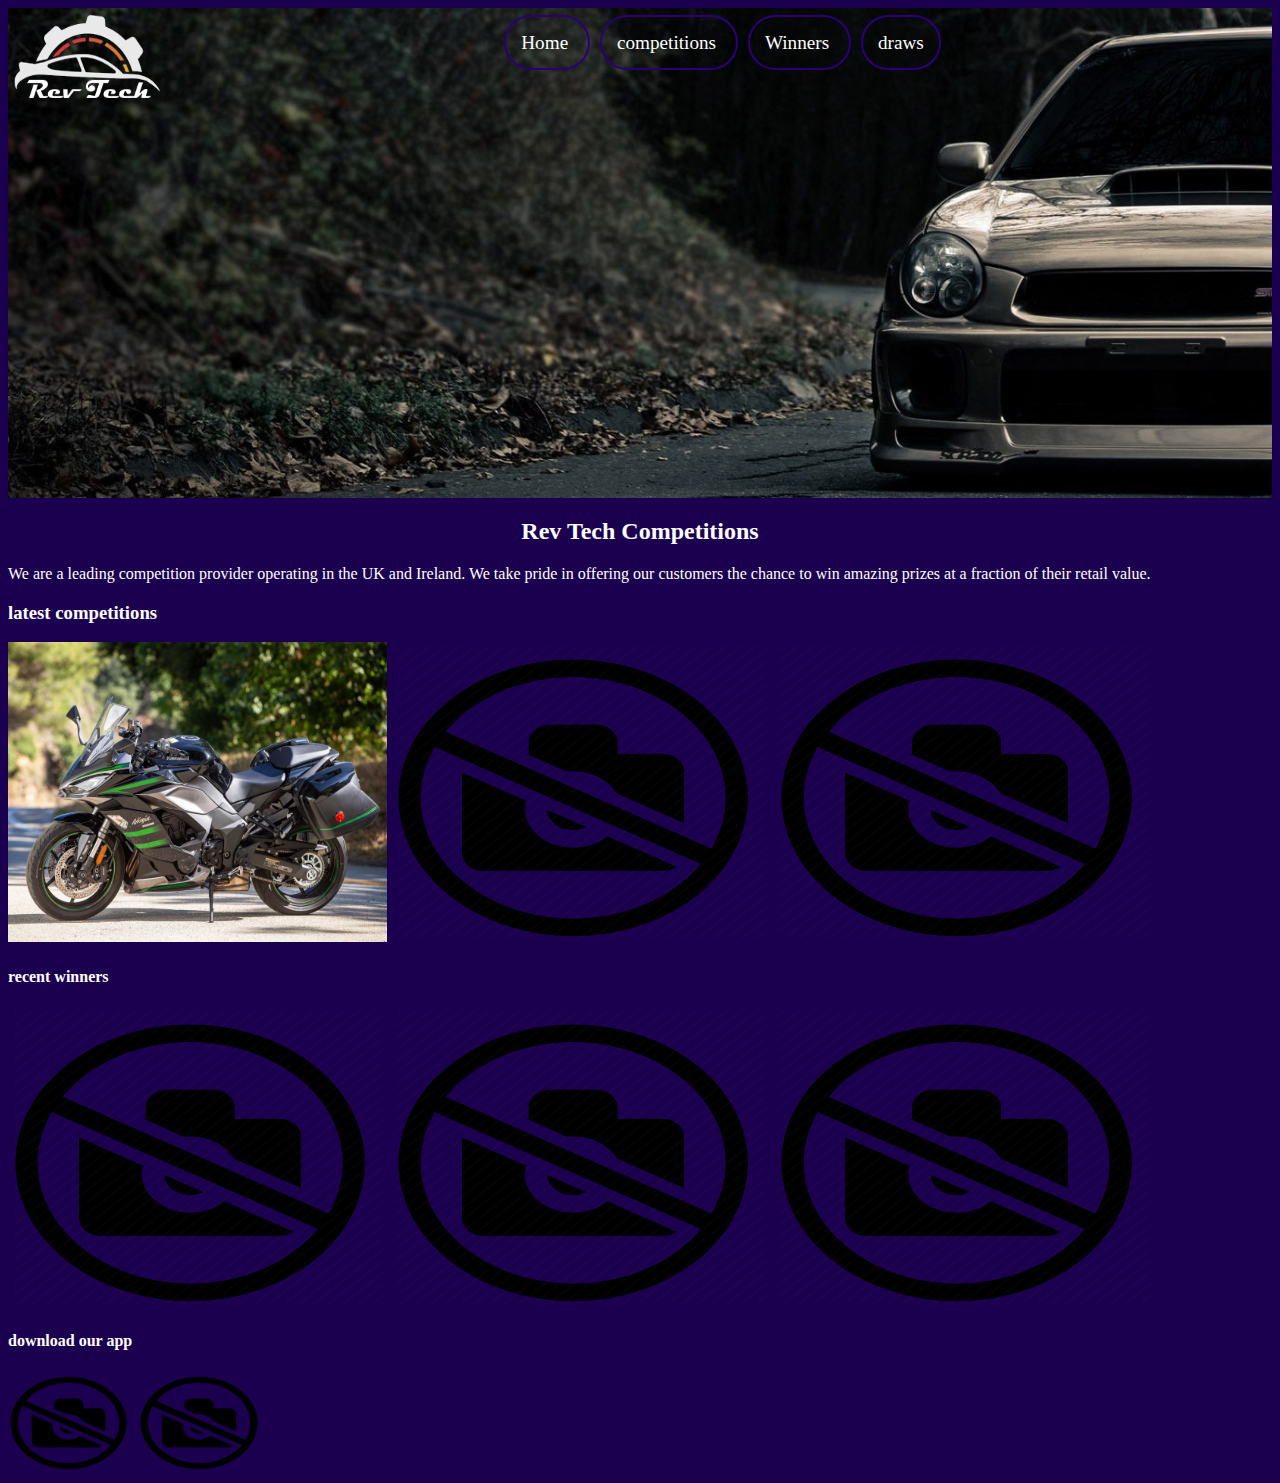
<file: index.html>
<!doctype html>
<html lang="en">
 <!-- The following lines are comments
     Auther: Casey McLoughlin
     Date created: 2/3/21
     Page description: Competition site-->
    
<head>
    <meta charset="utf-8" />
    <meta name="description" content="Competition site">
    <meta name="keywords" content="Rev Tech Competitions">
    
    <title>Rev Tech Competitions</title>
<link rel="stylesheet" type="text/css" href="styles/styles.css">
<link rel='icon' href='favicon.cc.ico' type='image/x-icon'/ >
    
<body>
    <header>
    <!-- inline styling for image in the logo -->
        <img style="float: left; margin-right: 10px; height: 100px;" src="images/logo%20idea%20web%202.png" alt="Logo" width="160px">
       
    <nav>
        <ul>
            <li id="active"><a href="home.html"> Home </a></li> <!-- unordered list -->
            <li><a href="competitions.html"> competitions </a></li>   <!-- list -->
            <li><a href="winners.html"> Winners </a></li>   <!-- list -->
            <li><a href="draws.html"> draws </a></li>   <!-- list -->
        </ul>    
        </nav>
      
    </header>
    <main>
        <article>
         <h2> Rev Tech Competitions</h2>
             <p>We are a leading competition provider operating in the UK and Ireland. We take pride in offering our customers the chance to win amazing prizes at a fraction of their retail value.</p>
        </article>
         
        <h3> latest competitions</h3>
            <img src="images/kawasaki.jfif" alt="Comp 1" width=30% height=300px/>
            <img src="images/no-image-icon-20.jpg" alt="Comp 2" width=30% height=300px/>
            <img src="images/no-image-icon-20.jpg" alt="Comp 3" width=30% height=300px/>
            <p>
        
            <article>
        <h4> recent winners</h4>
            <img src="images/no-image-icon-20.jpg" alt="peter" width=30% height=300px/>
            <img src="images/no-image-icon-20.jpg" alt="clare" width=30% height=300px/>
            <img src="images/no-image-icon-20.jpg" alt="shane" width=30% height=300px/>
                
        </article>
    
             <article>
        <h4> download our app</h4>
        <img src="images/no-image-icon-20.jpg" alt="peter" width=10% height=100px/>    
        <img src="images/no-image-icon-20.jpg" alt="peter" width=10% height=100px/> 
                 
     
    </main>
            
       
    </body>



</html>
</file>
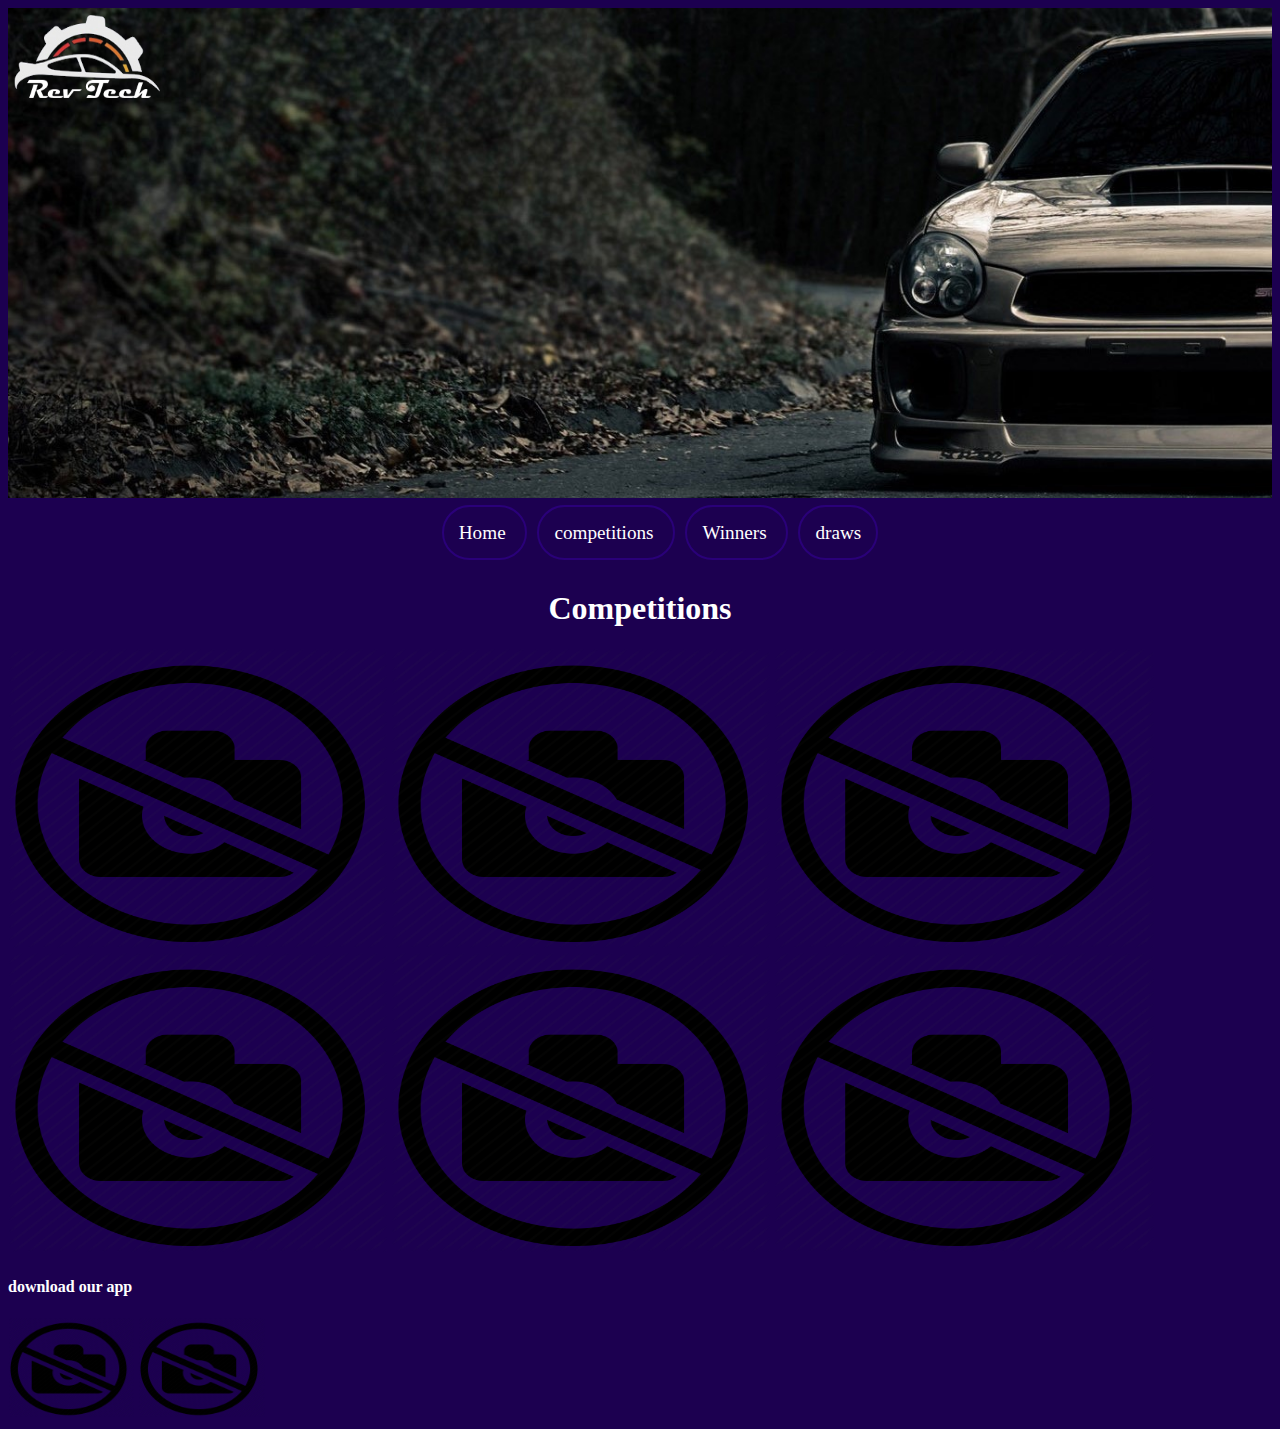
<file: competitions.html>
<!doctype html>
<html lang="en">
 <!-- The following lines are comments
     Auther: Casey McLoughlin
     Date created: 2/3/21
     Page description: Competition site-->
    
<head>
    <meta charset="utf-8" />
    <meta name="description" content="Competition site">
    <meta name="keywords" content="Rev Tech Competitions">
    
    <title>Rev Tech Competitions</title>
<link rel="stylesheet" type="text/css" href="styles/styles.css">
    
<body>
    <header>
    <!-- inline styling for image in the logo -->
        <img style="float: left; margin-right: 10px; height: 100px;" src="images/logo%20idea%20web%202.png" alt="Logo" width="160px">
         </header>
    <nav>
        <ul>
            <li><a href="home.html"> Home </a></li> <!-- unordered list -->
            <li id="active"><a href="competitions.html"> competitions </a></li>   <!-- list -->
            <li><a href="winners.html"> Winners </a></li>   <!-- list -->
            <li><a href="draws.html"> draws </a></li>   <!-- list -->
        </ul>    
    </nav>
    
    <main>
        <article>
        <h1> Competitions</h1>
            <img src="images/no-image-icon-20.jpg" alt="Comp 1" width=30% height=300px/>
            <img src="images/no-image-icon-20.jpg" alt="Comp 2" width=30% height=300px/>
            <img src="images/no-image-icon-20.jpg" alt="Comp 3" width=30% height=300px/>
            
            <img src="images/no-image-icon-20.jpg" alt="peter" width=30% height=300px/>
            <img src="images/no-image-icon-20.jpg" alt="clare" width=30% height=300px/>
            <img src="images/no-image-icon-20.jpg" alt="shane" width=30% height=300px/>
                
        </article>
    
             <article>
        <h4> download our app</h4>
        <img src="images/no-image-icon-20.jpg" alt="peter" width=10% height=100px/>    
        <img src="images/no-image-icon-20.jpg" alt="peter" width=10% height=100px/> 
                 
     
    </main>
            
       
    </body>



</html>
</file>
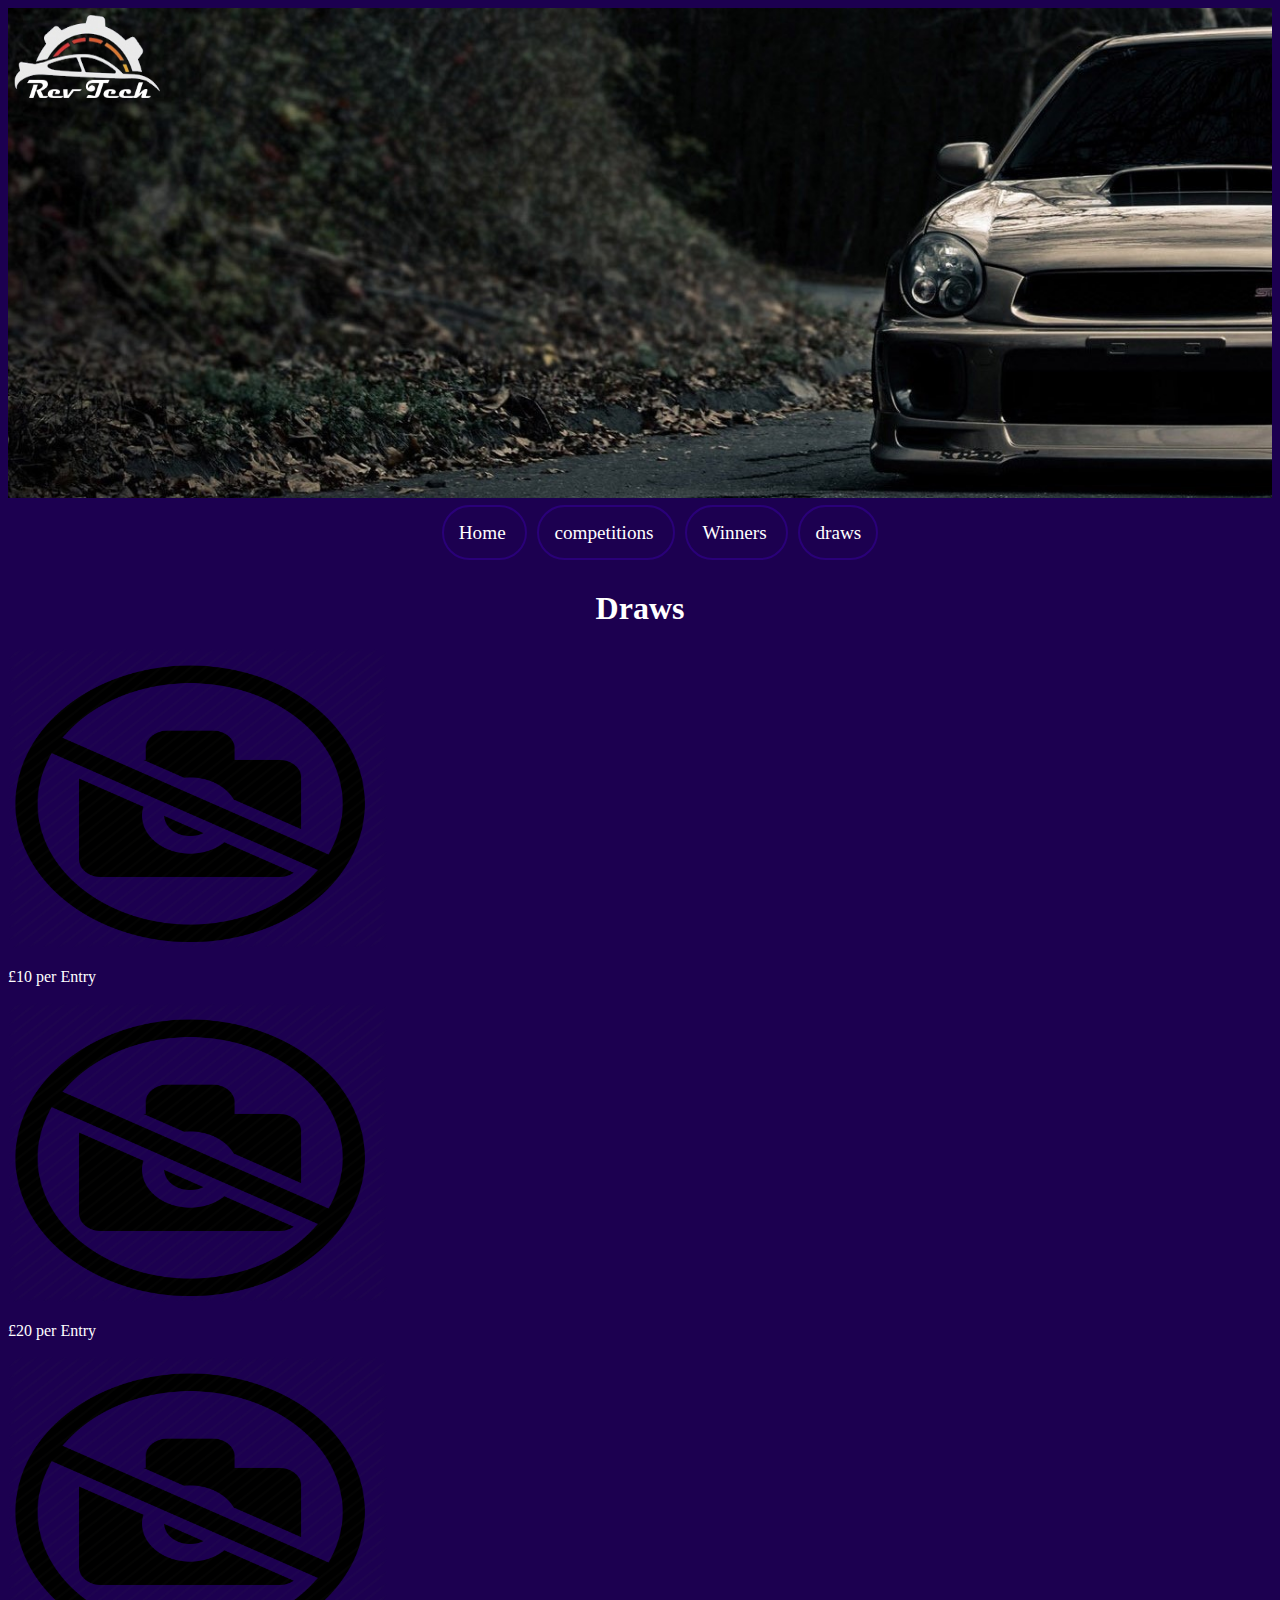
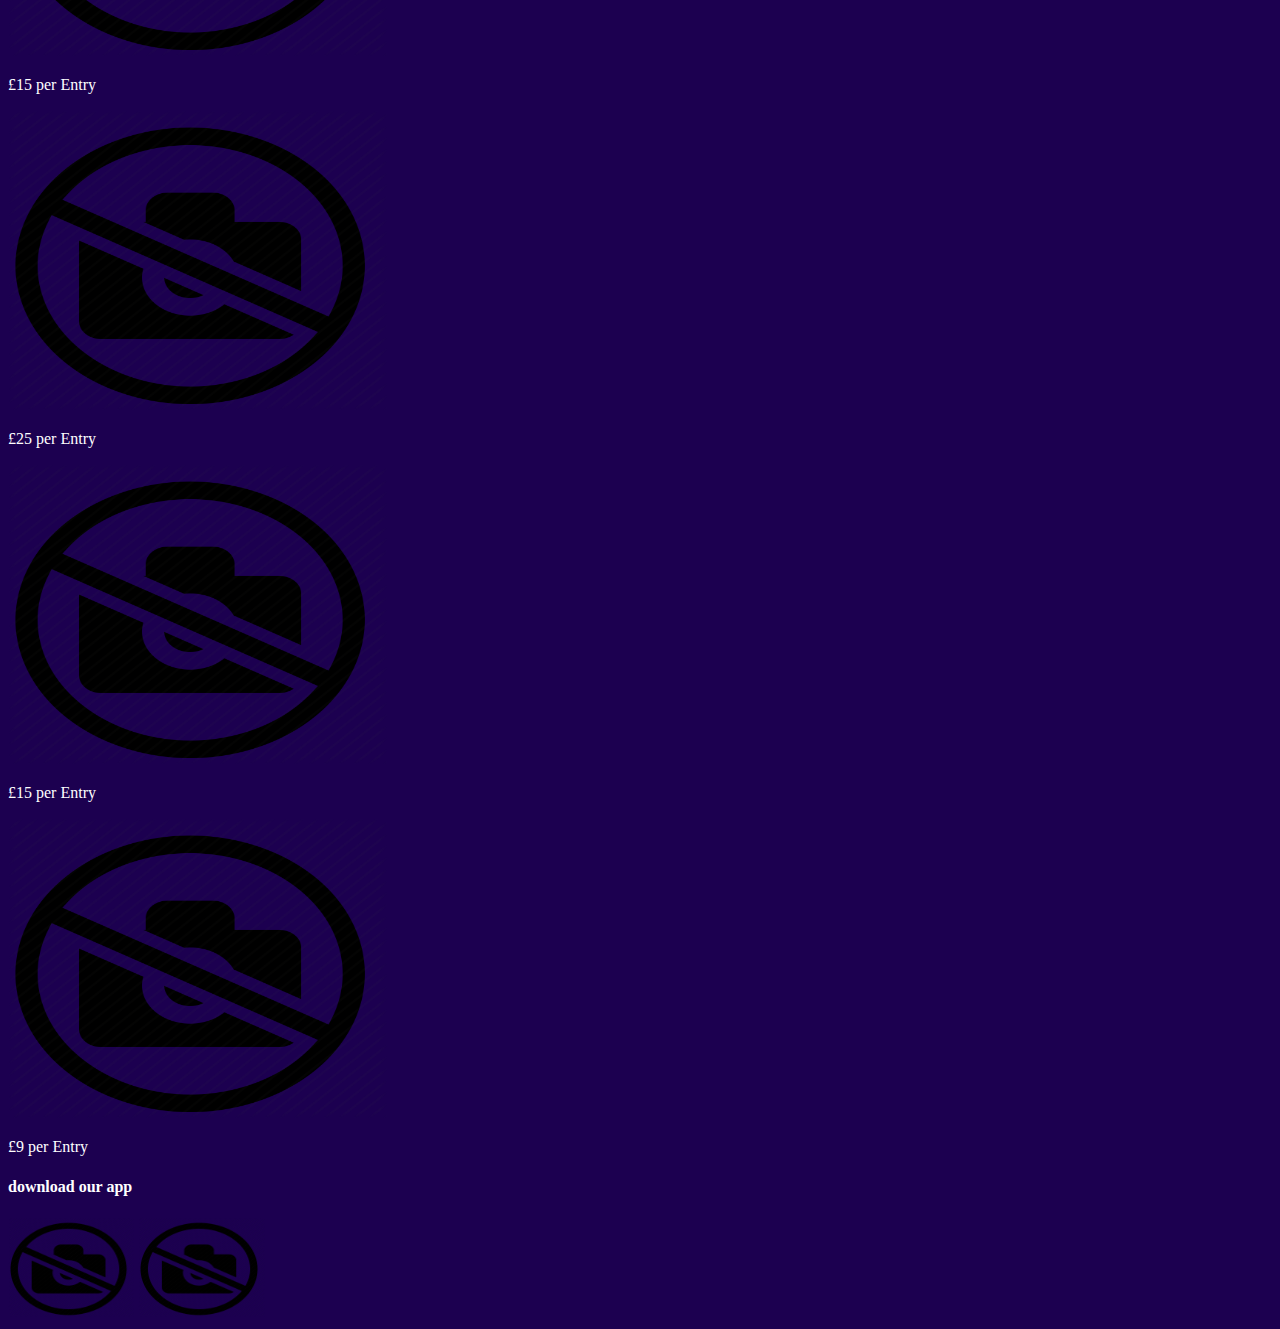
<file: draws.html>
<!doctype html>
<html lang="en">
 <!-- The following lines are comments
     Auther: Casey McLoughlin
     Date created: 2/3/21
     Page description: Competition site-->
    
<head>
    <meta charset="utf-8" />
    <meta name="description" content="Competition site">
    <meta name="keywords" content="Rev Tech Competitions">
    
    <title>Rev Tech Competitions</title>
<link rel="stylesheet" type="text/css" href="styles/styles.css">
    
<body>
    <header>
    <!-- inline styling for image in the logo -->
        <img style="float: left; margin-right: 10px; height: 100px;" src="images/logo%20idea%20web%202.png" alt="Logo" width="160px">
         </header>
    <nav>
        <ul>
            <li><a href="home.html"> Home </a></li> <!-- unordered list -->
            <li><a href="competitions.html"> competitions </a></li>   <!-- list -->
            <li><a href="winners.html"> Winners </a></li>   <!-- list -->
            <li id="active"><a href="draws.html"> draws </a></li>   <!-- list -->
        </ul>    
    </nav>
    
    <main>
        <article>
        <h1> Draws</h1>
            <img src="images/no-image-icon-20.jpg" alt="Comp 1" width=30% height=300px/><p>£10 per Entry</p>
            <img src="images/no-image-icon-20.jpg" alt="Comp 2" width=30% height=300px/><p>£20 per Entry</p>
            <img src="images/no-image-icon-20.jpg" alt="Comp 3" width=30% height=300px/><p>£15 per Entry</p>
            
            <img src="images/no-image-icon-20.jpg" alt="peter" width=30% height=300px/><p>£25 per Entry</p>
            <img src="images/no-image-icon-20.jpg" alt="clare" width=30% height=300px/><p>£15 per Entry</p>
            <img src="images/no-image-icon-20.jpg" alt="shane" width=30% height=300px/><p>£9 per Entry</p>
                
        </article>
    
             <article>
        <h4> download our app</h4>
        <img src="images/no-image-icon-20.jpg" alt="peter" width=10% height=100px/>    
        <img src="images/no-image-icon-20.jpg" alt="peter" width=10% height=100px/> 
                 
     
    </main>
            
       
    </body>



</html>
</file>
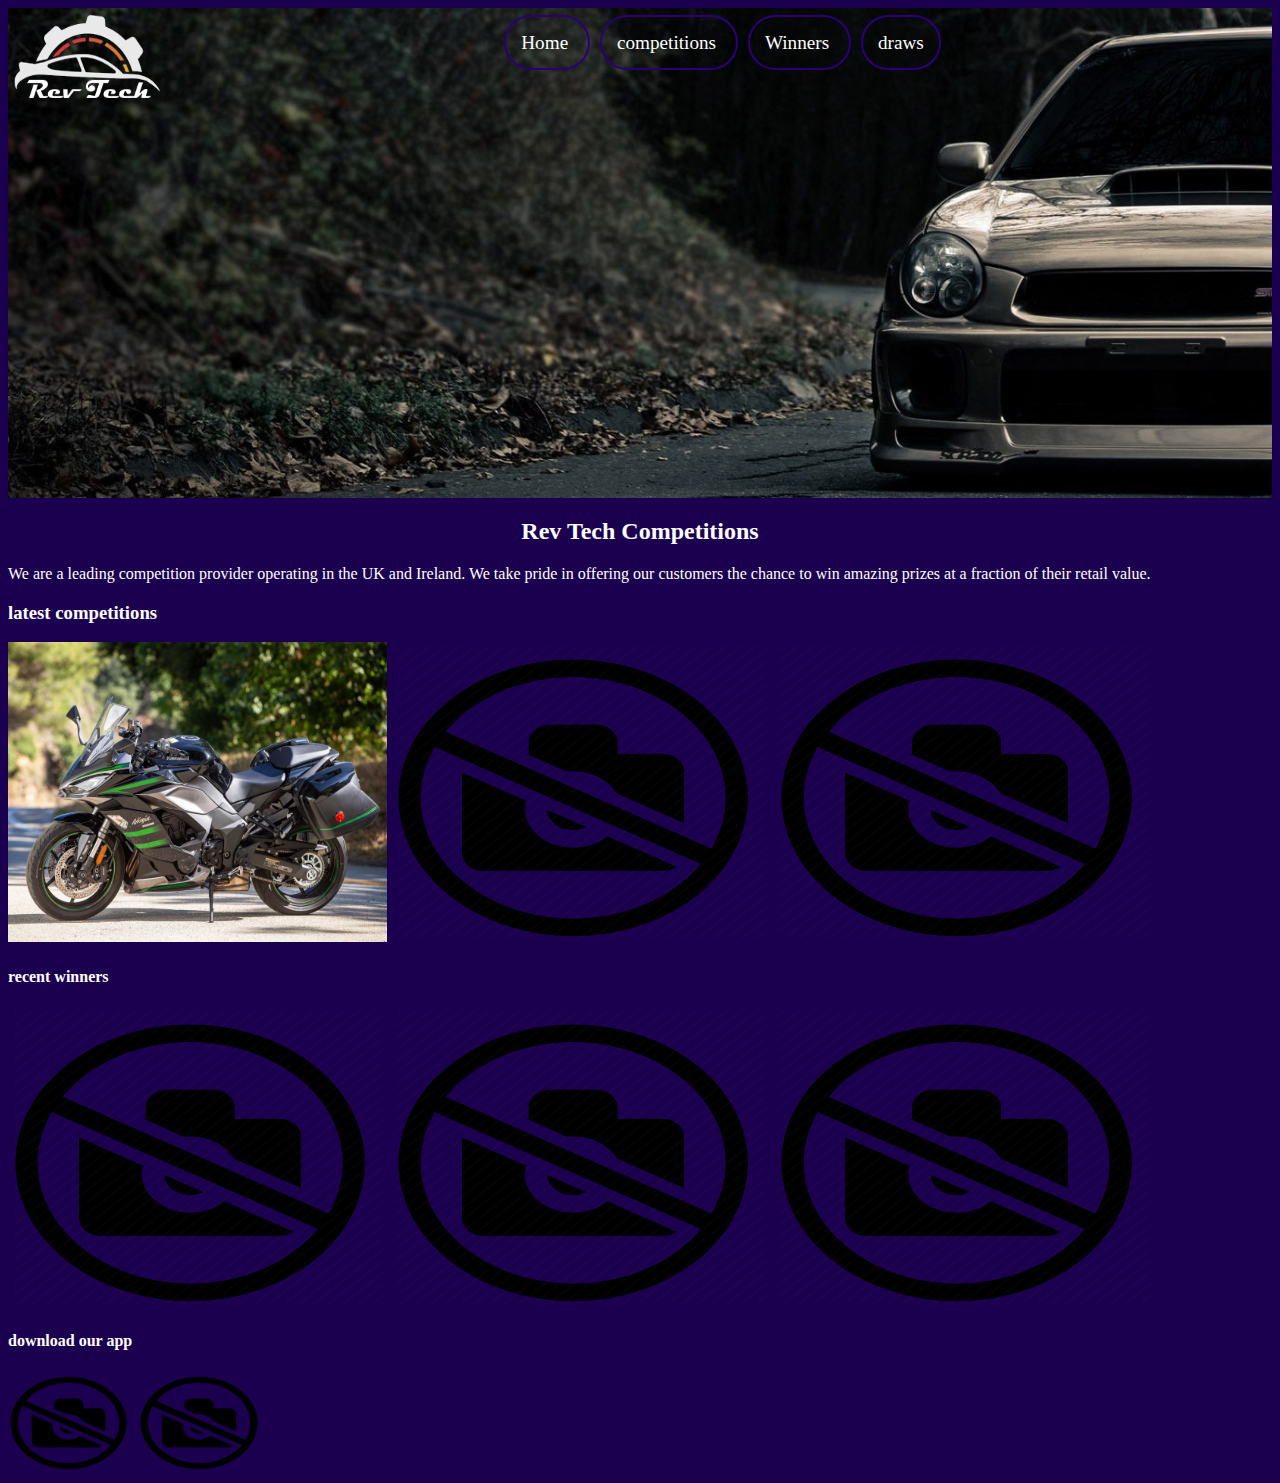
<file: home.html>
<!doctype html>
<html lang="en">
 <!-- The following lines are comments
     Auther: Casey McLoughlin
     Date created: 2/3/21
     Page description: Competition site-->
    
<head>
    <meta charset="utf-8" />
    <meta name="description" content="Competition site">
    <meta name="keywords" content="Rev Tech Competitions">
    
    <title>Rev Tech Competitions</title>
<link rel="stylesheet" type="text/css" href="styles/styles.css">
    
<body>
    <header>
    <!-- inline styling for image in the logo -->
        <img style="float: left; margin-right: 10px; height: 100px;" src="images/logo%20idea%20web%202.png" alt="Logo" width="160px">
       
    <nav>
        <ul>
            <li id="active"><a href="home.html"> Home </a></li> <!-- unordered list -->
            <li><a href="competitions.html"> competitions </a></li>   <!-- list -->
            <li><a href="winners.html"> Winners </a></li>   <!-- list -->
            <li><a href="draws.html"> draws </a></li>   <!-- list -->
        </ul>    
        </nav>
      
    </header>
    <main>
        <article>
         <h2> Rev Tech Competitions</h2>
             <p>We are a leading competition provider operating in the UK and Ireland. We take pride in offering our customers the chance to win amazing prizes at a fraction of their retail value.</p>
        </article>
         
        <h3> latest competitions</h3>
            <img src="images/kawasaki.jfif" alt="Comp 1" width=30% height=300px/>
            <img src="images/no-image-icon-20.jpg" alt="Comp 2" width=30% height=300px/>
            <img src="images/no-image-icon-20.jpg" alt="Comp 3" width=30% height=300px/>
            <p>
        
            <article>
        <h4> recent winners</h4>
            <img src="images/no-image-icon-20.jpg" alt="peter" width=30% height=300px/>
            <img src="images/no-image-icon-20.jpg" alt="clare" width=30% height=300px/>
            <img src="images/no-image-icon-20.jpg" alt="shane" width=30% height=300px/>
                
        </article>
    
             <article>
        <h4> download our app</h4>
        <img src="images/no-image-icon-20.jpg" alt="peter" width=10% height=100px/>    
        <img src="images/no-image-icon-20.jpg" alt="peter" width=10% height=100px/> 
                 
     
    </main>
            
       
    </body>



</html>
</file>
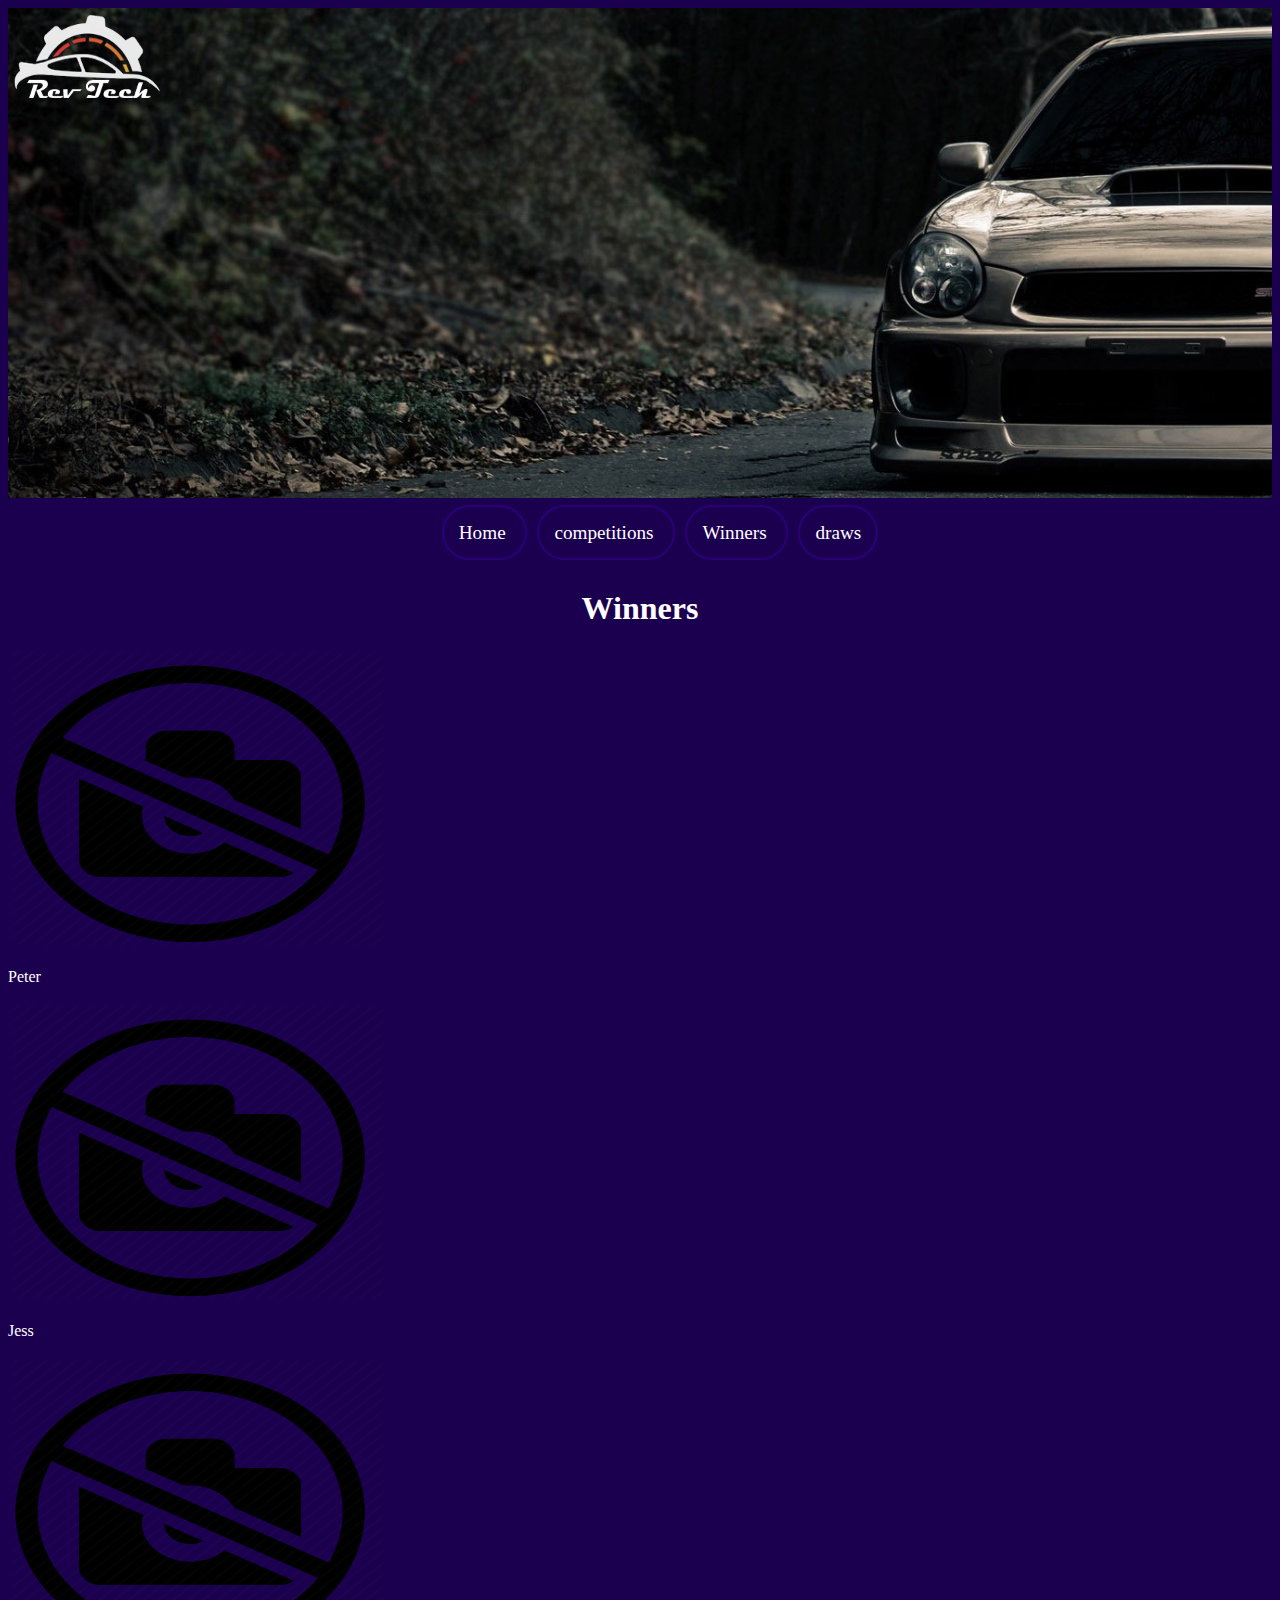
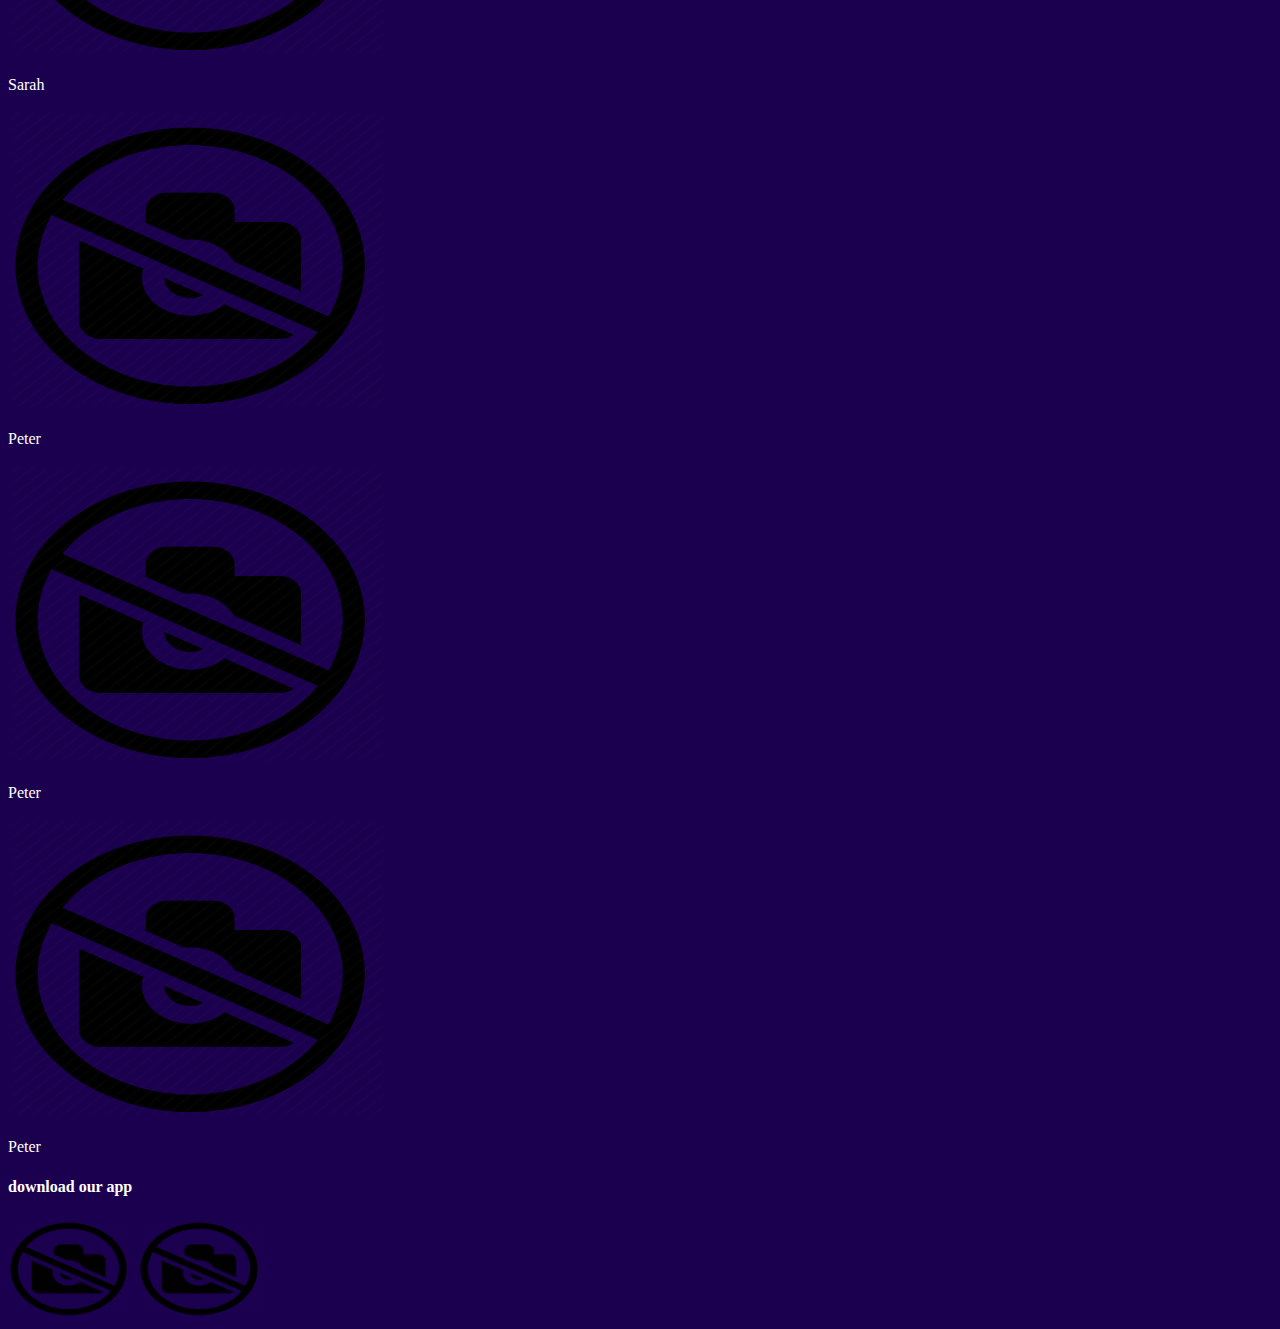
<file: winners.html>
<!doctype html>
<html lang="en">
 <!-- The following lines are comments
     Auther: Casey McLoughlin
     Date created: 2/3/21
     Page description: Competition site-->
    
<head>
    <meta charset="utf-8" />
    <meta name="description" content="Competition site">
    <meta name="keywords" content="Rev Tech Competitions">
    
    <title>Rev Tech Competitions</title>
<link rel="stylesheet" type="text/css" href="styles/styles.css">
    
<body>
    <header>
    <!-- inline styling for image in the logo -->
        <img style="float: left; margin-right: 10px; height: 100px;" src="images/logo%20idea%20web%202.png" alt="Logo" width="160px">
         </header>
    <nav>
        <ul>
            <li><a href="home.html"> Home </a></li> <!-- unordered list -->
            <li><a href="competitions.html"> competitions </a></li>   <!-- list -->
            <li id="active"><a href="winners.html"> Winners </a></li>   <!-- list -->
            <li><a href="draws.html"> draws </a></li>   <!-- list -->
        </ul>    
    </nav>
    
    <main>
        <article>
        <h1> Winners</h1>
            <img src="images/no-image-icon-20.jpg" alt="Comp 1" width=30% height=300px/><p>Peter</p>
            <img src="images/no-image-icon-20.jpg" alt="Comp 2" width=30% height=300px/><p>Jess</p>
            <img src="images/no-image-icon-20.jpg" alt="Comp 3" width=30% height=300px/><p>Sarah</p>
            
            <img src="images/no-image-icon-20.jpg" alt="peter" width=30% height=300px/><p>Peter</p>
            <img src="images/no-image-icon-20.jpg" alt="clare" width=30% height=300px/><p>Peter</p>
            <img src="images/no-image-icon-20.jpg" alt="shane" width=30% height=300px/><p>Peter</p>
                
        </article>
    
             <article>
        <h4> download our app</h4>
        <img src="images/no-image-icon-20.jpg" alt="peter" width=10% height=100px/>    
        <img src="images/no-image-icon-20.jpg" alt="peter" width=10% height=100px/> 
                 
     
    </main>
            
       
    </body>



</html>
</file>
<file: styles/styles.css>
body
{
    background-color: #1c0050;
}

nav
{
    background-color: rgba(126, 126, 126, 0);
}

nav ul
{
    text-align: center;
    font-size: 1.2em;
}

nav ul li 
{
    list-style-type: none;
    background-color: rgba(255, 255, 255, 0);
    display: inline;
}

nav ul li a
{
    color: white;
    text-decoration: none;
}

nav
{
    padding: 5px;
}

nav ul li
{
  padding: 15px;
    margin: 5px;
    border: 2px solid #2a0079;
    border-radius: 100px;
   
        
}

nav ul li:hover
{
    background: rgba(75, 0, 217, 0.65);
}

p
{
    color: white
}
h1
{
    text-align: center;
    color: white;
    font-family:inherit;
        
}

h2
{
    font-family: sans-serif
    font-size-adjust:none;
    text-align:center;
    color: white;
}

h3
{
    color: white
}

h4
{
    color: white
}


footer p
{
    color: white;
    text-align: center;
    width: 100%;
    position: absolute;
    bottom: 0;
    padding: 10px;
    background-color: rgba(130, 93, 255, 0.66);
}
header {
     background-image: url(../images/subaru-impreza%201.png);
    background-repeat: no-repeat;
    background-size:cover;
    height: 490px;
    color: navajowhite;
}
</file>
